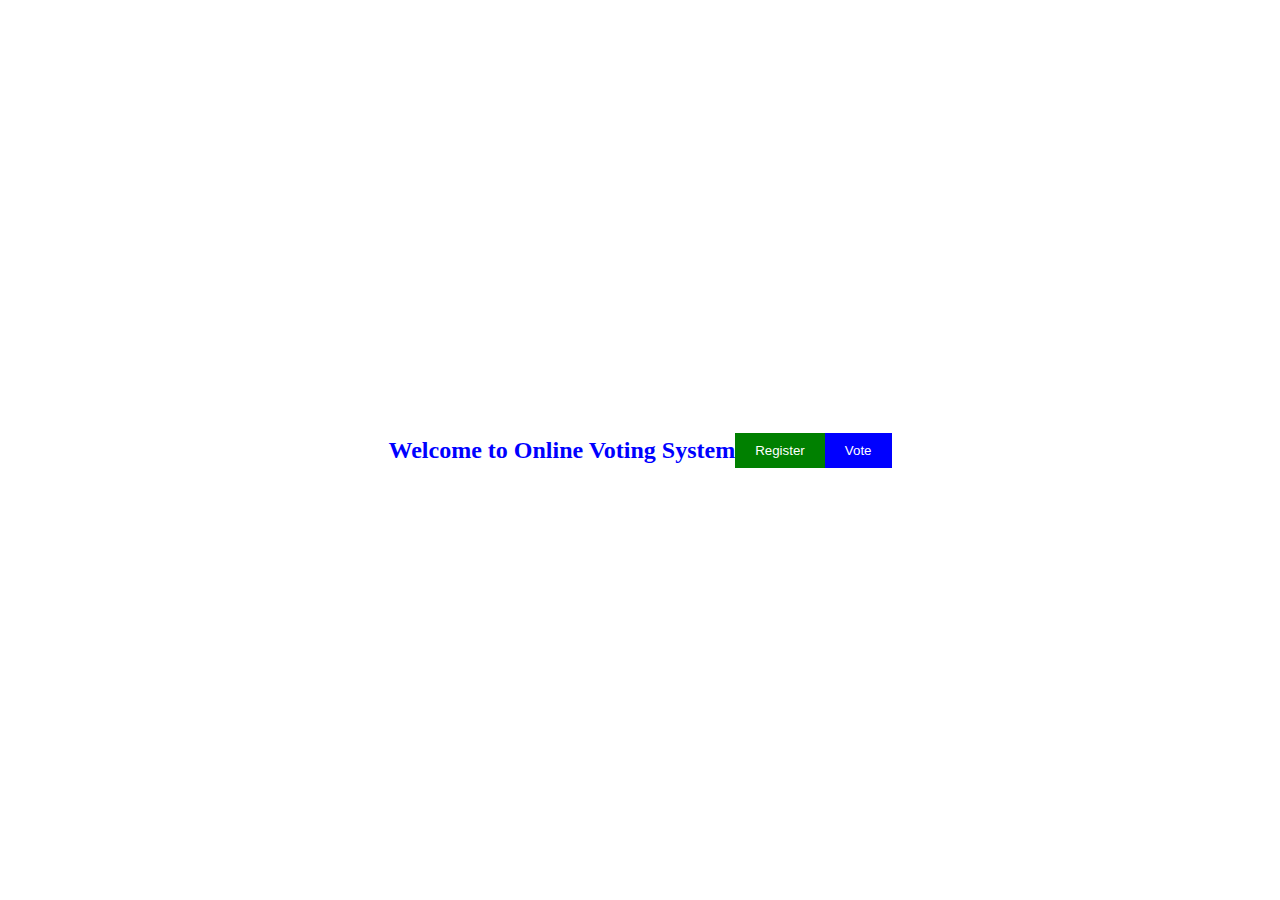
<file: leaf - Copy/templates/index.html>
<!DOCTYPE html>
<html lang="en">
    <head>
        <meta charset="UTF-8">
        <meta name="viewport" content="width=device-width, initial-scale=1.0">
        <title>ONLINE VOTING</title>
        <link rel="stylesheet" href="style.css">
        <style>
            body{
            background-image: url("https://www.cgtscorp.com/wp-content/uploads/2022/03/d1645146-5d2c-4c29-bab9-a863c075a29d_onlinevoting.jpg");
            background-repeat: no-repeat;
            background-size: cover;
            display: flex;
            justify-content: center;
            align-items: center;
            height: 100vh;
            margin: 0;
        }
            
        </style>
    </head>
      
<body>
    <h1 style="color: blue; font-size: 24px;">Welcome to Online Voting System</h1><br><br>
    <style>
        .h1{
            text-align: center;
        }
    </style><br><br>
    <a href="/register"><button style="background-color: green; color: white; padding: 10px 20px; align-content:center;">Register</button></a>
    <style>
    .container {
        display: flex;
        justify-content: center;
    }
    </style>
    
<!-- Vote button -->
    <a href="/vote"><button style="background-color: blue; color: white; padding: 10px 20px;">Vote</button></a>
</body>
</html>
</file>
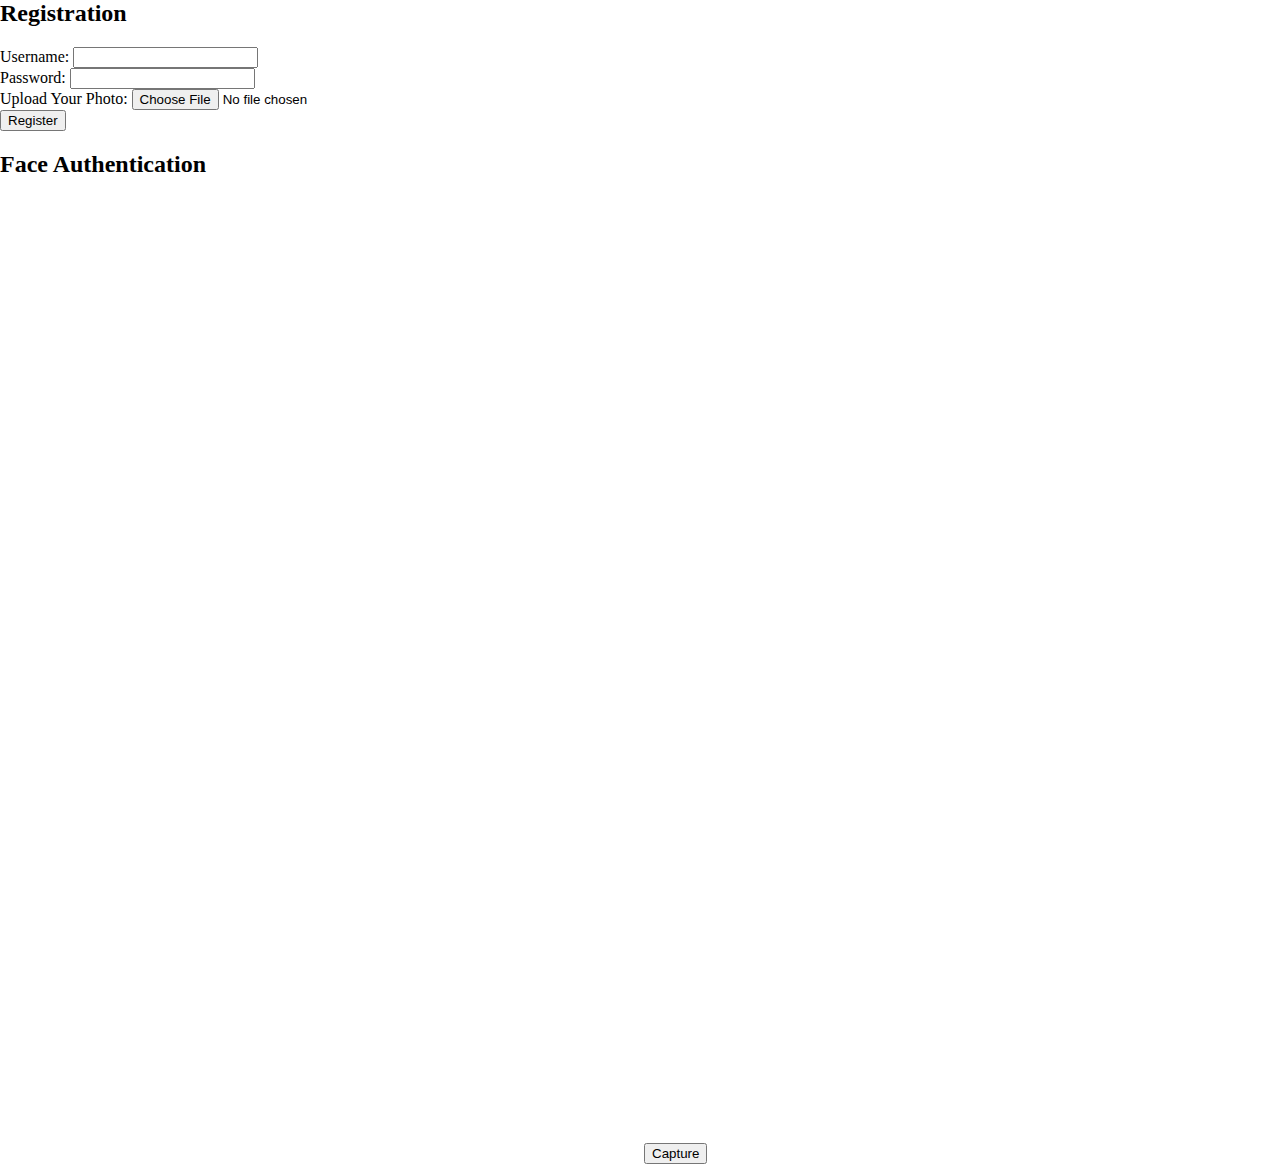
<file: leaf - Copy/templates/register.html>
<html>
    <body>      
    <h2>Registration</h2>
    <style>
        body{
            
            background-image: url("https://www.livelaw.in/cms/wp-content/uploads/2015/04/NRI-Voting-Rights.jpg");
            background-repeat: no-repeat;
            background-size: cover;
            justify-content: right;
            align-items:right;
            height: 100vh;
            margin: 0;
        }
        
    </style>
    <form action="/register" method="post">
        <label for="username">Username:</label>
        <input type="text" id="username" name="username" required>
        <br>
        <label for="password">Password:</label>
        <input type="password" id="password" name="password" required>
        <br>
        <label for="upload_photo">Upload Your Photo:</label>
        <input type="file" id="upload_photo" name="photo" accept="image/*" required>
        <br>
        <button type="submit">Register</button>
    </form>
    <form action="/process" method="post"></form>
    <h2>Face Authentication</h2>
    <video id="video" width="640" height="480" autoplay></video>
    <canvas id="canvas" width="640" height="480"></canvas>
    <button id="capture">Capture</button>

    <script>
        const video = document.getElementById('video');
        const canvas = document.getElementById('canvas');
        const captureButton = document.getElementById('capture');
        const constraints = {
            video: true
        };

        // Access webcam and stream video
        async function initCamera() {
            try {
                const stream = await navigator.mediaDevices.getUserMedia(constraints);
                handleSuccess(stream);
            } catch (e) {
                console.error('Error accessing webcam: ', e);
            }
        }

        function handleSuccess(stream) {
            window.stream = stream;
            video.srcObject = stream;
        }

        // Capture photo from video stream
        captureButton.addEventListener('click', function() {
            canvas.width = video.videoWidth;
            canvas.height = video.videoHeight;
            canvas.getContext('2d').drawImage(video, 0, 0, canvas.width, canvas.height);
            const photo = canvas.toDataURL('image/png');
            // Send the captured photo for facial recognition
            // You can send it via AJAX to the server for processing
            savePhoto(photo);
        });
        function savePhoto(photoData) {
    // Convert data URL to Blob
    const byteCharacters = atob(photoData.split(',')[1]);
    const byteArrays = [];

    for (let offset = 0; offset < byteCharacters.length; offset += 512) {
        const slice = byteCharacters.slice(offset, offset + 512);
        const byteNumbers = new Array(slice.length);
        for (let i = 0; i < slice.length; i++) {
            byteNumbers[i] = slice.charCodeAt(i);
        }
        const byteArray = new Uint8Array(byteNumbers);
        byteArrays.push(byteArray);
    }

    const blob = new Blob(byteArrays, { type: 'image/png' });

    // Create a temporary link element to trigger the download
    const link = document.createElement('a');
    link.href = URL.createObjectURL(blob);
    link.download = 'captured_photo.png';
    link.click();
}

        // Initialize camera when the page loads
        initCamera();
    </script>
    </body>
</html>
</file>
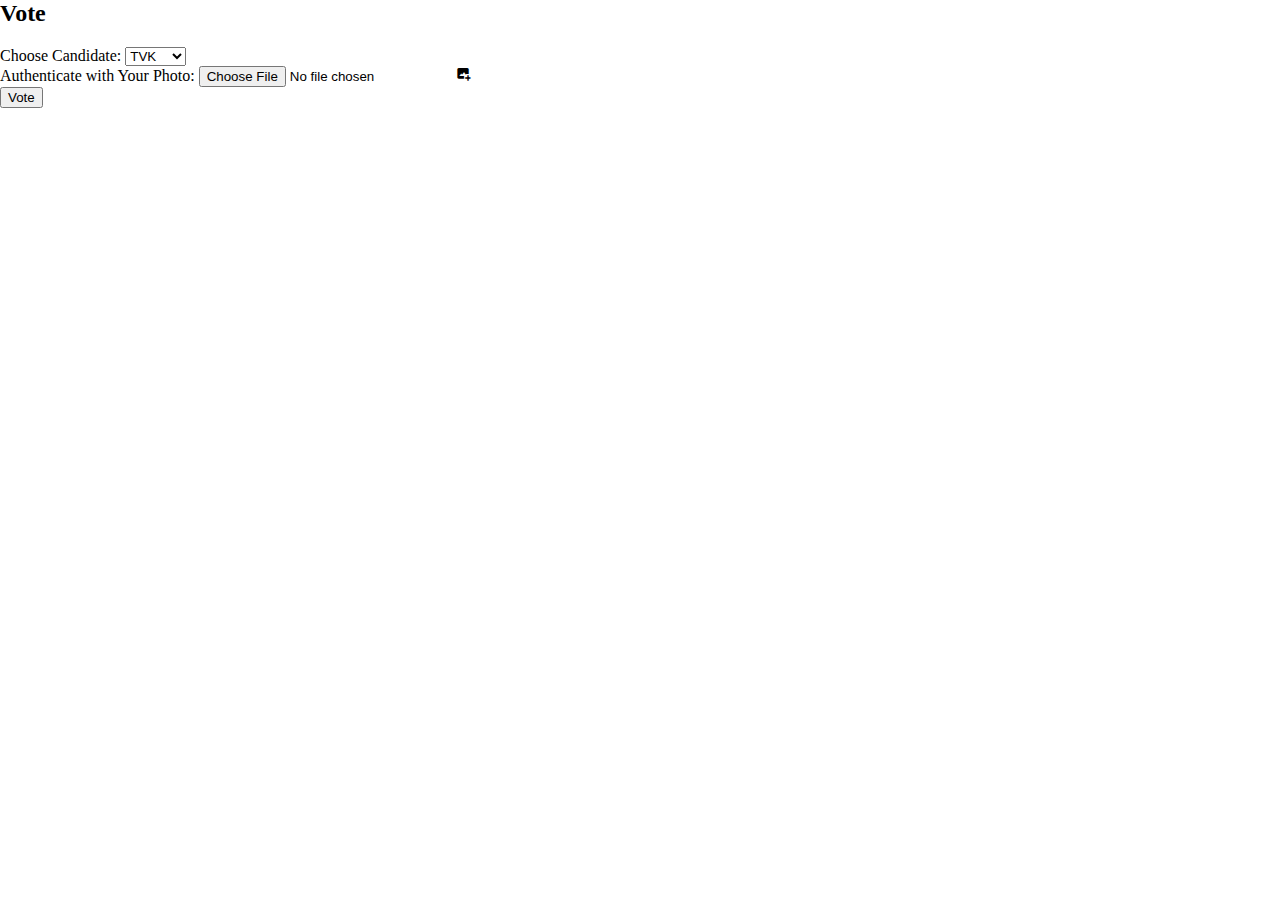
<file: leaf - Copy/templates/vote.html>
<html>
    <link href='https://unpkg.com/boxicons@2.1.4/css/boxicons.min.css' rel='stylesheet'>
    <body>
        <h2>Vote</h2>
        <style>
            body{
                
                background-image: url("https://images.thequint.com/thequint%2F2020-01%2Fed7e4fc3-d193-4a35-96a9-21db7e362c27%2FiStock_506758551.jpg?rect=0%2C0%2C743%2C418");
                background-repeat: no-repeat;
                background-size: cover;
                justify-content: right;
                align-items:right;
                height: 100vh;
                margin: 0;
            }
            
        </style>
    <form action="/vote" method="post">
        <label for="candidate">Choose Candidate:</label>
        <select id="candidate" name="candidate" required>
            <i class='bx bx-user-circle'></i>
            <option value="candidate1">TVK</option>
            <option value="candidate2">BJP</option>
            <option value="candidate3">NTK</option>
            <option value="candidate3">ADMK</option>
            <!-- Add more options for other candidates -->
        </select>
        <br>
        <label for="authenticate_photo">Authenticate with Your Photo:</label>
        <input type="file" id="authenticate_photo" name="photo" accept="image/*" required>
        <i class='bx bxs-image-add'></i>
        <br>
        <button type="submit">Vote</button>
    </form>
    </body>
</html>
</file>
<file: leaf - Copy/templates/style.css>
/* styles.css */

h2 {
    color: blue;
    font-size: 24px;
}

button {
    padding: 10px 20px;
    color: white;
    border: none;
    cursor: pointer;
}

.button1 {
    background-color: green;
}

.button2 {
    background-color: red;
}
</file>
